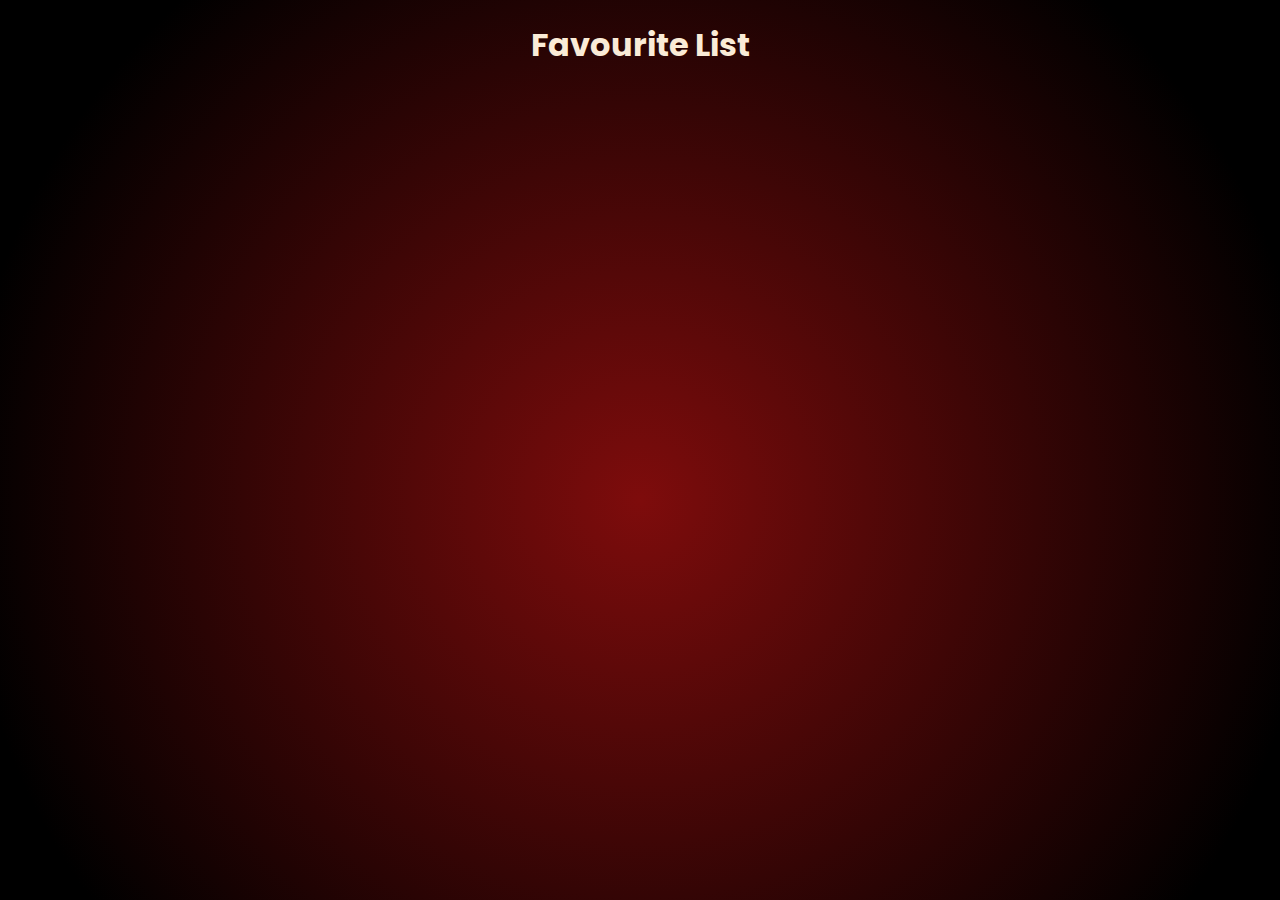
<file: fav.html>
<!DOCTYPE html>
<html>
  <head>
    <link href="https://fonts.googleapis.com/css2?family=Poppins&display=swap" rel="stylesheet">
    <link rel="stylesheet" href="fav.css">
  </head>
  <body>
    <h1 id="appName">Favourite List</h1><br>


    <ul id="heroList">

    </ul>

    <script type="text/javascript" src="fav.js">

    </script>
  </body>
</html>
</file>
<file: fav.css>
* {
    box-sizing: border-box;
    font-family: 'Poppins', sans-serif;
  }
  body {
    background: radial-gradient(circle closest-corner at center 500px, #7e0c0c, rgb(0, 0, 0) 90%)
    no-repeat;
    background-size: cover;
    background-attachment: fixed;
    color: antiquewhite;
    text-align: center;
  }
  
  
  
  /*________________SuperHero List Style_______________________*/
  ul {
    display: flex;
    flex-wrap: wrap;
    flex-direction: row;
    list-style-type: none;
    border-radius: 40px;
    position: absolute;
    top: 25%;
    bottom: 0px;
    overflow-y: scroll;
      text-align: center;
    justify-content: space-evenly;  
  
  }
  /*________________SuperHero Item List Style__________________*/
  li {
    color: #f3f3f3;
    width: 450px;
    height: 450px;
    background: radial-gradient(circle closest-corner at center 200px, #880a0a, rgb(1, 2, 24) 70%) no-repeat;	
    border-radius: 50%;
    border: thick double #09445c;
      display: inline-flex;
      overflow: hidden;
      flex-shrink: 3;
      margin: 20px 10px;
      justify-content: space-between;
      align-items: center;
      align-content: center;
      flex-direction: column;
  
  
  }
  li:hover{
    box-shadow: 12px 12px 2px 1px rgb(252, 252, 254);
    cursor: pointer;
  }
  li img {
    width: 200px;
    height: 200px;
    padding: 20px;
    border-radius: 50%;
  }
  
  li #heroTitle {
    font-size: 1.4em;
    color: #ffffff;	
    margin-top:20px;
    text-align: center;
  
  }
  li #heroTitle:hover {
    cursor: pointer;
    text-decoration: underline;
  }
  li  #delete,#details {
    color: rgb(100, 8, 8);
    padding: 16px;    
    margin-bottom: 10px;    
    border: none;
    border-radius: 30%;    
      height: fit-content;
      width:fit-content ;
  }
  li #delete:hover,#details:hover {
    color: rgb(139, 198, 139);
    font-size: large;
    transition-delay: 2000ms;
    transition-property: all;
    text-decoration: underline;
    transition-delay: 1s, 300ms;
    transition-property: text-decoration, background-color;
    cursor: pointer;
  }
  /*________________ScrollBar Style_______________________*/
  /* width */
  ::-webkit-scrollbar {
    width: 10px;
    padding: 20px;    /* display: none; */
  }
  /* Track */
  ::-webkit-scrollbar-track {
    box-shadow: inset 0 0 5px grey;
    border-radius: 10px;
    padding: 20px;
    display: none;
  }
  /* Handle */
  ::-webkit-scrollbar-thumb {
    background: rgb(255, 255, 255);
    border-radius: 10px;
    padding: 20px;
  }
</file>
